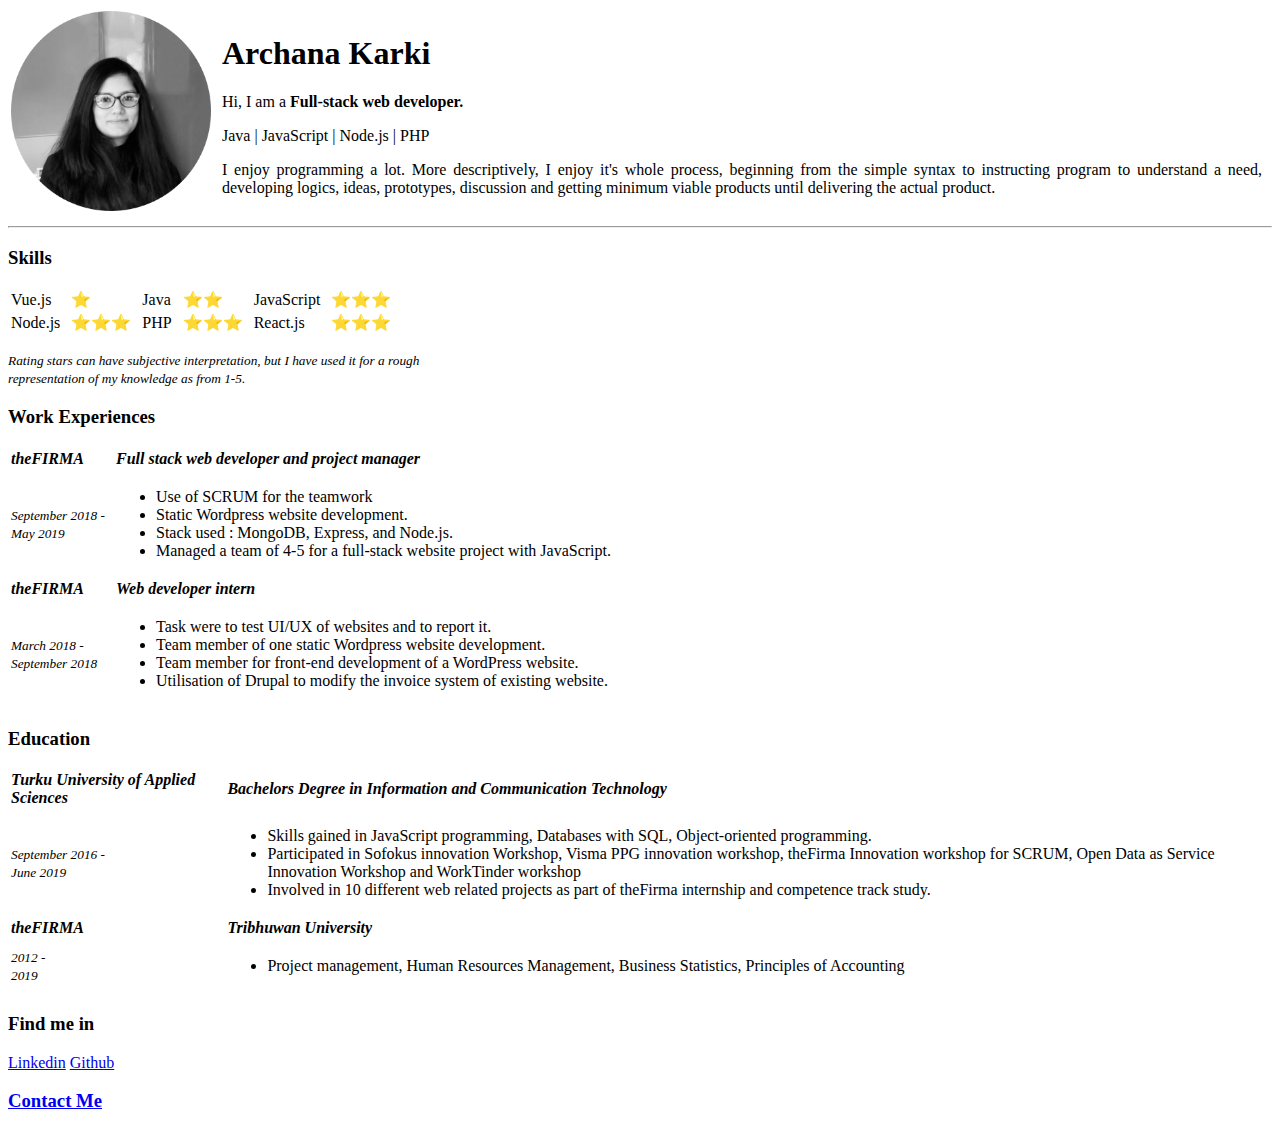
<file: index.html>
<!DOCTYPE html>
<html lang="en">
<head>
  <meta charset="UTF-8">
  <meta name="viewport" content="width=device-width, initial-scale=1.0">
  <meta http-equiv="X-UA-Compatible" content="ie=edge">
  <link rel="stylesheet" href="style.css">
  <title>Archana Karki | My Online CV</title>
</head>
<body>

<!--Profile pic on the left and Introduction text to the right-->
<header class="profile_summary">
  <table>
      <tr>
        <td><img src="images/archana.png" width="200" height="200" alt="Profile picture of Archana Karki"></td>
        <td>
          <section>
          <h1>Archana Karki</h1>
          <p> Hi, I am a <strong>Full-stack web developer.</strong></p>
          <p> Java | JavaScript | Node.js | PHP </p>
          <p> I enjoy programming a lot. More descriptively, I enjoy it's whole process, beginning from the simple syntax to instructing program to understand a need, developing logics, ideas, prototypes, discussion and getting minimum viable products until delivering the actual product.</p>
          </section>
        </td>
      </tr>
  </table>
  </header>
  <hr>
  <!--Projects lists-->


  <!--Skill set-->
<table>
<h3>Skills</h3>
<tr>
  <td>Vue.js</td>
  <td>⭐️</td>
  <td>Java</td>
  <td>⭐️⭐️</td>
  <td>JavaScript</td>
  <td>⭐️⭐️⭐️</td>
</tr>
  <tr>
    <td>Node.js</td>
    <td>⭐️⭐️⭐️</td>
    <td>PHP</td>
    <td>⭐️⭐️⭐️</td>
    <td>React.js</td>
    <td>⭐️⭐️⭐️</td>
  </tr>
</table>
<p><small><em> Rating stars can have subjective interpretation, but I have used it for a rough <br> representation of my knowledge as from 1-5.</em></small></p>


  <!--<h3>My Projects</h3>-->

  <section class="work_experience">
    <h3>Work Experiences</h3>
    <table>
      <!--Work experience 1-->
      <tr>
        <th><em>theFIRMA</em></th>
        <th><em>Full stack web developer and project manager</em></th>
      </tr>
      <tr>
        <td> <em><small>September 2018 - <br> May 2019<small></em></td>
        <td>
        <p>
          <ul>
            <li>Use of SCRUM for the teamwork</li>
            <li>Static Wordpress website development.</li>
            <li>Stack used : MongoDB, Express, and Node.js.</li>
            <li>Managed a team of 4-5 for a full-stack website project with JavaScript.</li>
          </ul>
         </p>
        </td>
      </tr>

      <!--Work experience 2-->

      <tr>
        <th><em>theFIRMA</em></th>
        <th><em>Web developer intern</em></th>
      </tr>
      <tr>
        <td> <em><small>March 2018 - <br> September 2018<small></em></td>
        <td>
        <p>
          <ul>
            <li>Task were to test UI/UX of websites and to report it. </li>
            <li>Team member of one static Wordpress website development. </li>
            <li>Team member for front-end development of a WordPress website.</li>
            <li>Utilisation of Drupal to modify the invoice system of existing website.</li>
          </ul>
        <p>
        </td>
      </tr>
    </table>
  </section>

<!--Education-->

  <section class="education">
    <h3>Education</h3>
    <table>
      <!--Work experience 1-->
      <tr>
        <th><em>Turku University of Applied Sciences</em></th>
        <th><em>Bachelors Degree in Information and Communication Technology</em></th>
      </tr>
      <tr>
        <td> <em><small>September 2016 - <br> June 2019<small></em></td>
        <td>
        <p>
          <ul>
          <li> Skills gained in JavaScript programming, Databases with SQL, Object-oriented programming.</li>
          <li> Participated in Sofokus innovation Workshop, Visma PPG innovation workshop, theFirma Innovation workshop for SCRUM, Open Data as Service Innovation Workshop and WorkTinder workshop </li>
          <li> Involved in 10 different web related projects as part of theFirma internship and competence track study.</li>
          </ul>
         </p>
        </td>
      </tr>

      <!--Work experience 2-->

      <tr>
        <th><em>theFIRMA</em></th>
        <th><em>Tribhuwan University</em></th>
      </tr>
      <tr>
        <td> <em><small>2012 - <br> 2019<small></em></td>
        <td>
        <p>
        <ul>
          <li>Project management,  Human Resources Management, Business Statistics, Principles of Accounting</li>
        </ul>
        <p>
        </td>
      </tr>
    </table>
  </section>



<!--Find me-->
  <h3>Find me in</h3>
<a href="https://www.linkedin.com/in/archanakarki/">Linkedin</a>
  <a href="https://github.com/archanakarki">Github</a>

<!--Contact me-->
<h3 class="contact-form"><a href="contact.html">Contact Me</a></h3>
</body>
</html>
</file>
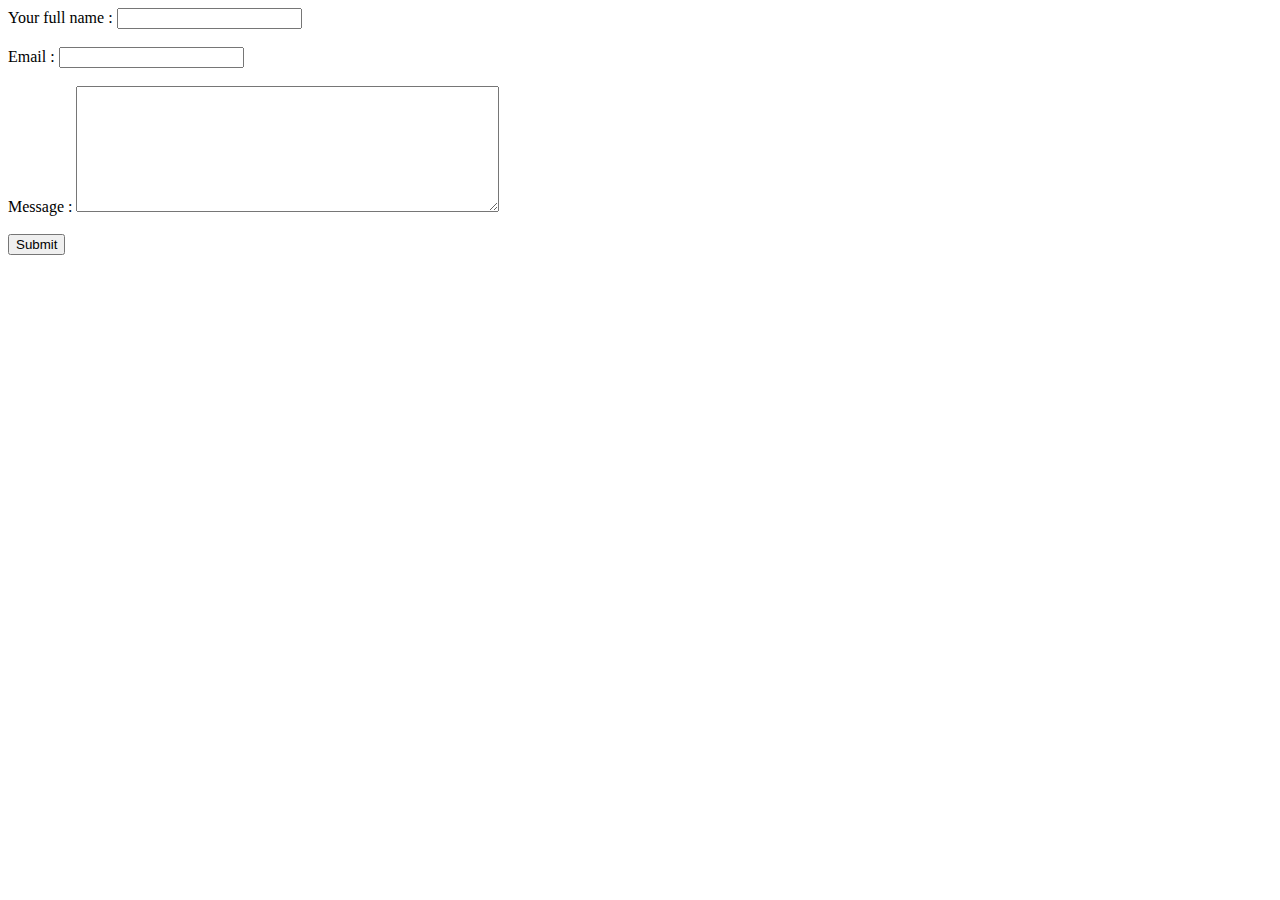
<file: contact.html>
<!DOCTYPE html>
<html lang="en">
<head>
  <meta charset="UTF-8">
  <meta name="viewport" content="width=device-width, initial-scale=1.0">
  <meta http-equiv="X-UA-Compatible" content="ie=edge">
  <title>Contact Me</title>
</head>
<body>
    <form enctype="text/plain" action="mailto:archana_karki@outlook.com" method="POST">
      <label for="fullName">Your full name : </label>
      <input id="fullName"type="text">

      <br><br>
      <label for="email">Email : </label>
      <input id="email" type="email">

      <br><br>
      <label for="message">Message : </label>
      <textarea name="message" rows="8" cols="50"></textarea>

      <br><br>
      <input type="submit">
    </form>
</body>
</html>
</file>
<file: style.css>
body{
  /* width:80%;
  margin: 0 auto;
  padding : 3%;
  text-align: justify; */
}
p{
  text-align: justify;
}

table{
  text-align: left;
}

td, th{
  padding-right: 8px;
}


/*Profile image and introduction table*/
.profile_summary td img{
  /* padding-right: 50px; */
}


/*Contact image*/
.contact-form a{
  /* text-decoration: none; */
}
</file>
